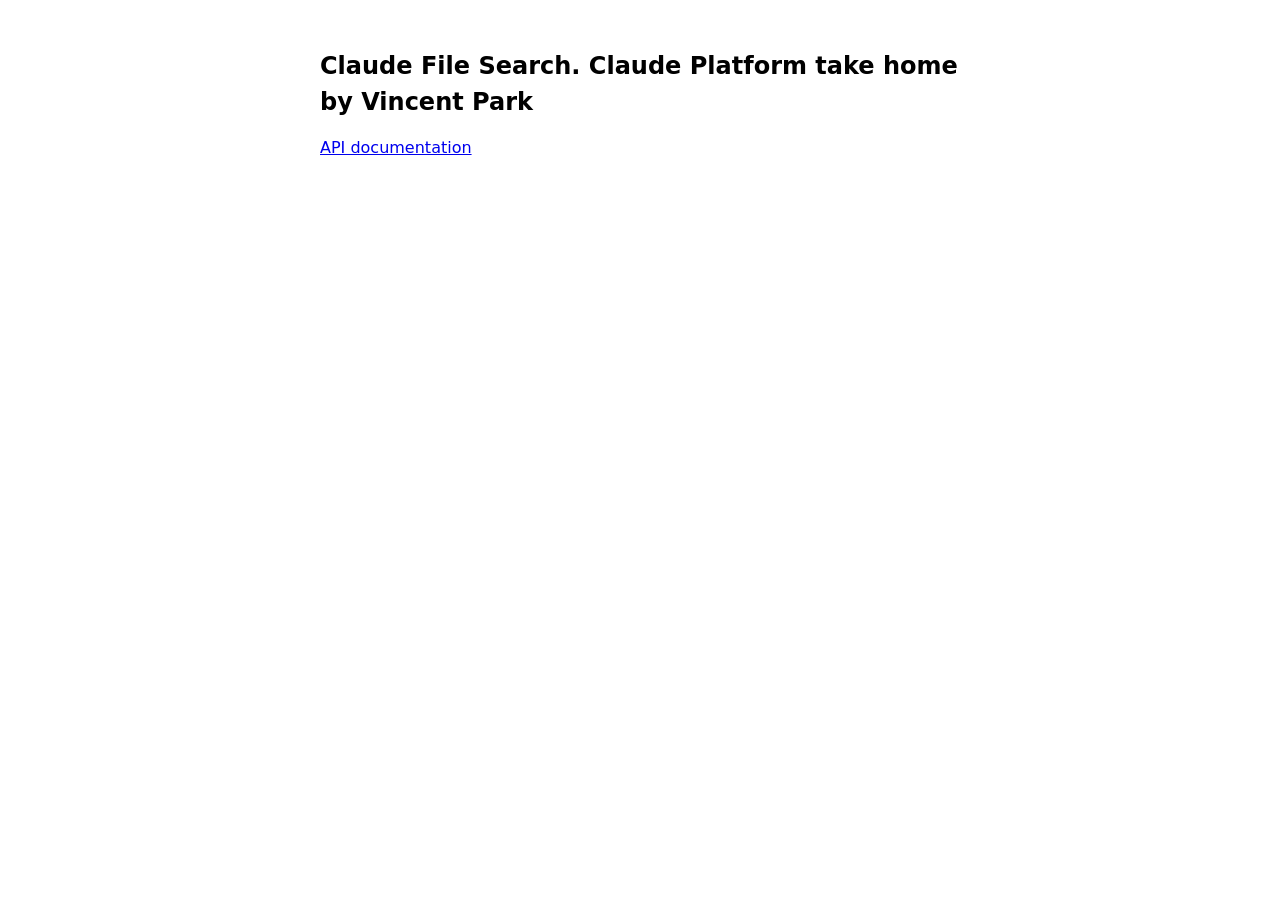
<file: index.html>
<!doctype html><html lang="en"><head><meta charset="utf-8"><meta name="viewport" content="width=device-width,initial-scale=1"><meta name="robots" content="noindex,nofollow"><title>Claude File Search proposal: mock docs</title></head><body style="font:16px/1.5 system-ui,sans-serif;max-width:40rem;margin:3rem auto;padding:0 1rem"><h1 style="font-size:1.5rem">Claude File Search. Claude Platform take home by Vincent Park</h1><p><a href="docs/en/agents-and-tools/tool-use/file-search-tool/">API documentation</a></p></body></html>
</file>
